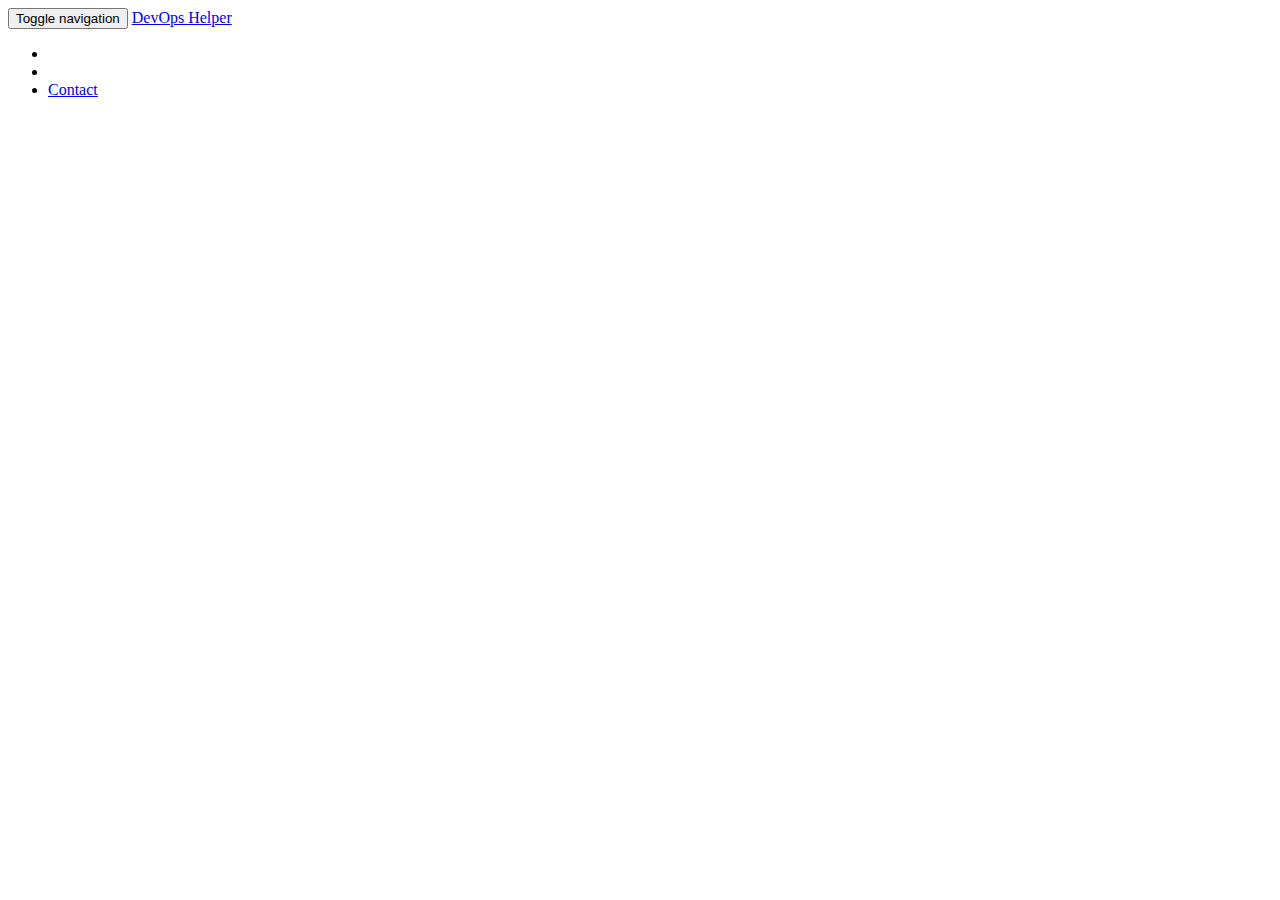
<file: src/main/resources/templates/common/navbar.html>
<!DOCTYPE html>
<html lang="en" xmlns:th="http://www.thymeleaf.org">

<body>

    <div th:fragment="common-navbar" class="navbar navbar-inverse navbar-fixed-top" role="navigation">
        <div class="container">
            <div class="navbar-header">
                <button type="button" class="navbar-toggle collapsed" data-toggle="collapse" data-target=".navbar-collapse">
                    <span class="sr-only">Toggle navigation</span>
                    <span class="icon-bar"></span>
                    <span class="icon-bar"></span>
                    <span class="icon-bar"></span>
                </button>
                <a class="navbar-brand mb-0" href="/">DevOps Helper</a>
            </div>
            <div class="collapse navbar-collapse">
                <ul class="nav navbar-nav">
                    <li><a th:text="#{navbar.home.text}" href="/" ></a></li>
                    <li><a th:text="#{navbar.about.text}" href="/about"></a></li>
                    <li><a href="#contact">Contact</a></li>
                </ul>
            </div><!--/.nav-collapse -->
        </div>
    </div>

</body>
</html>
</file>
